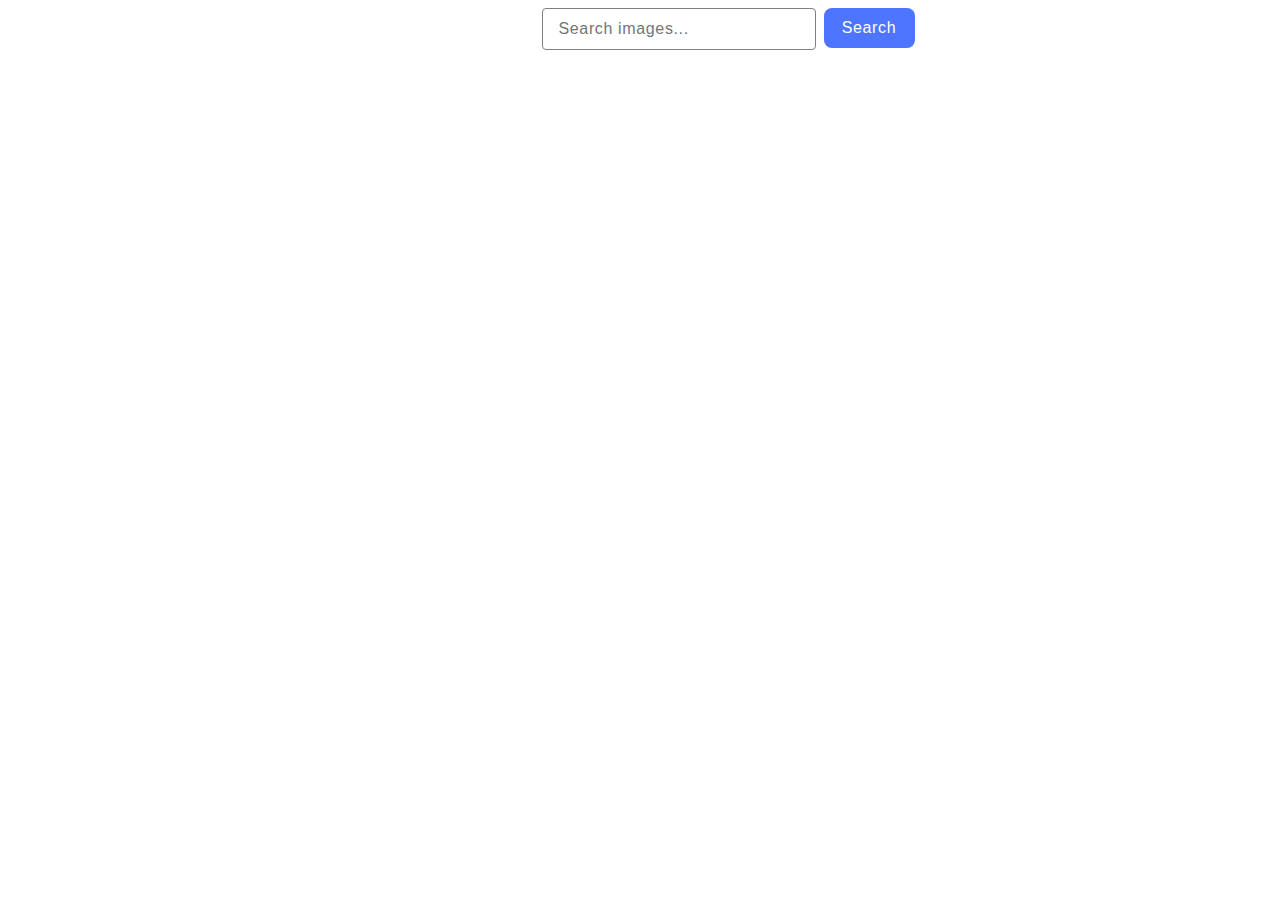
<file: src/index.html>
<!DOCTYPE html>
<html lang="en">
  <head>
    <meta charset="UTF-8" />
    <link rel="icon" type="image/svg+xml" href="/favicon.svg" />
    <meta name="viewport" content="width=device-width, initial-scale=1.0" />
    <title>Vanilla App Template</title>
    <link rel="stylesheet" href="./css/styles.css" />
    <link rel="preconnect" href="https://fonts.googleapis.com" />
    <link rel="preconnect" href="https://fonts.gstatic.com" crossorigin />
    <link
      href="https://fonts.googleapis.com/css2?family=Montserrat:ital,wght@0,100..900;1,100..900&display=swap"
      rel="stylesheet"
    />
  </head>
  <body>
    <div class="search-container">
      <form class="search-form" id="task-form">
        <input
          class="search-input"
          type="text"
          name="input"
          placeholder="Search images..."
        />
        <button class="search-form-btn" type="submit">Search</button>
      </form>
      <div class="list-container">
        <ul class="list"></ul>
      </div>
      <button class="loader-btn visually-hidden" type="button">
        Load more
      </button>
      <span class="loader visually-hidden"></span>
    </div>
    <script type="module" src="./main.js"></script>
  </body>
</html>
</file>
<file: src/css/styles.css>
:root {
  --font-family: "Montserrat", sans-serif;
}
body{
  width: 1440px;
  
}
/* .search-container{
  position: fixed;
  margin-top: 36px;
      left: 50%;
      transform: translate(-50%);
} */
.search-form{
display: flex;
justify-content: center;
}

.search-input{
  border: 1px solid #808080;
  border-radius: 4px;
    width: 138px;
    height: 24px;
    background: #fff;
      font-weight: 400;
      font-size: 16px;
      line-height: 150%;
      letter-spacing: 0.04em;
      color: #808080;
      padding-left: 16px;
      padding-top: 8px;
      padding-bottom: 8px;
      padding-right: 118px;
      margin-right: 8px;
}

.search-input:hover{
  border-color: #000;
}

.search-input:focus-within{
  border-color: #4e75ff;
  color: #2e2f42;
}

.search-input:focus::placeholder {
  opacity: 0;
  font-weight: 400;
    font-size: 16px;
    line-height: 150%;
    letter-spacing: 0.04em;
    color: #808080;
}



.search-form-btn{
  border-radius: 8px;
    padding: 8px 16px;
    width: 91px;
    height: 40px;
    background: #4e75ff;
      font-weight: 500;
      font-size: 16px;
      line-height: 150%;
      letter-spacing: 0.04em;
      color: #fff;
      border: none;
      transition: background-color 250ms cubic-bezier(0.4, 0, 0.2, 1);
}

.search-form-btn:hover{
  background: #6c8cff;
}



.list-container{
padding-left: 156px;
overflow-y: scroll;
}
.list{
  display: flex;
  flex-wrap: wrap;
 gap: 24px 24px;
padding-left: 0;
  
}
.item{
  display: flex;
  
}

.list-item{
  display: flex;
  flex-direction: column;
}

.list-item-image{
  display: block;
  border: 1px solid #808080;
    width: 360px;
    height: 200px;
      object-fit: cover;
}

.wrap-in-list-item{
  display: flex;
  border-bottom: 1px solid #808080;
    border-left: 1px solid #808080;
    border-right: 1px solid #808080;
    padding-left: 0;
    width: 360px;
    height: 48px;
  list-style: none;
 justify-content: space-around;

}
.item-in-wrap{
  display: flex;
  flex-direction: row;
width: 34px;
  height: 40px;
}

.item-in-wrap-title{
font-weight: 600;
  font-size: 12px;
  line-height: 133%;
  letter-spacing: 0.04em;
  color: #2e2f42;
  margin: 0;
  
}
.item-in-wrap-text{

    font-weight: 400;
    font-size: 12px;
    line-height: 200%;
    letter-spacing: 0.04em;
    color: #2e2f42;
    margin: 0;
}

.loader {
  width: 32px;
  height: 90px;
  display: block;
  margin: 20px auto;
  position: relative;
  border-radius: 50% 50% 0 0;
  border-bottom: 10px solid #FF3D00;
  background-color: #FFF;
  background-image: radial-gradient(ellipse at center, #FFF 34%, #FF3D00 35%, #FF3D00 54%, #FFF 55%), linear-gradient(#FF3D00 10px, transparent 0);
  background-size: 28px 28px;
  background-position: center 20px, center 2px;
  background-repeat: no-repeat;
  box-sizing: border-box;
  animation: animloaderBack 1s linear infinite alternate;
}

.loader::before {
  content: '';
  box-sizing: border-box;
  position: absolute;
  left: 50%;
  transform: translateX(-50%);
  width: 64px;
  height: 44px;
  border-radius: 50%;
  box-shadow: 0px 15px #FF3D00 inset;
  top: 67px;
}

.loader::after {
  content: '';
  position: absolute;
  left: 50%;
  transform: translateX(-50%) rotate(45deg);
  width: 34px;
  height: 34px;
  top: 112%;
  background: radial-gradient(ellipse at center, #ffdf00 8%, rgba(249, 62, 0, 0.6) 24%, rgba(0, 0, 0, 0) 100%);
  border-radius: 50% 50% 0;
  background-repeat: no-repeat;
  background-position: -44px -44px;
  background-size: 100px 100px;
  box-shadow: 4px 4px 12px 0px rgba(255, 61, 0, 0.5);
  box-sizing: border-box;
  animation: animloader 1s linear infinite alternate;
}

@keyframes animloaderBack {

  0%,
  30%,
  70% {
    transform: translateY(0px);
  }

  20%,
  40%,
  100% {
    transform: translateY(-5px);
  }
}

@keyframes animloader {
  0% {
    box-shadow: 4px 4px 12px 2px rgba(255, 61, 0, 0.75);
    width: 34px;
    height: 34px;
    background-position: -44px -44px;
    background-size: 100px 100px;
  }

  100% {
    box-shadow: 2px 2px 8px 0px rgba(255, 61, 0, 0.5);
    width: 30px;
    height: 28px;
    background-position: -36px -36px;
    background-size: 80px 80px;
  }
}
.loader-btn{
  display: flex;
margin: 0 auto;
  border-radius: 8px;
    padding: 8px 16px;
    width: 125px;
    height: 40px;
    background: #4e75ff;
    border: none;
      font-weight: 500;
      font-size: 16px;
      line-height: 150%;
      letter-spacing: 0.04em;
      color: #fff;
      transition: background-color 250ms cubic-bezier(0.4, 0, 0.2, 1);

}

.loader-btn:hover {
  background: #6c8cff;
}

.visually-hidden {
  position: absolute;
  width: 1px;
  height: 1px;
  margin: -1px;
  border: 0;
  padding: 0;
  white-space: nowrap;
  clip-path: inset(100%);
  clip: rect(0 0 0 0);
  overflow: hidden;
}
</file>
